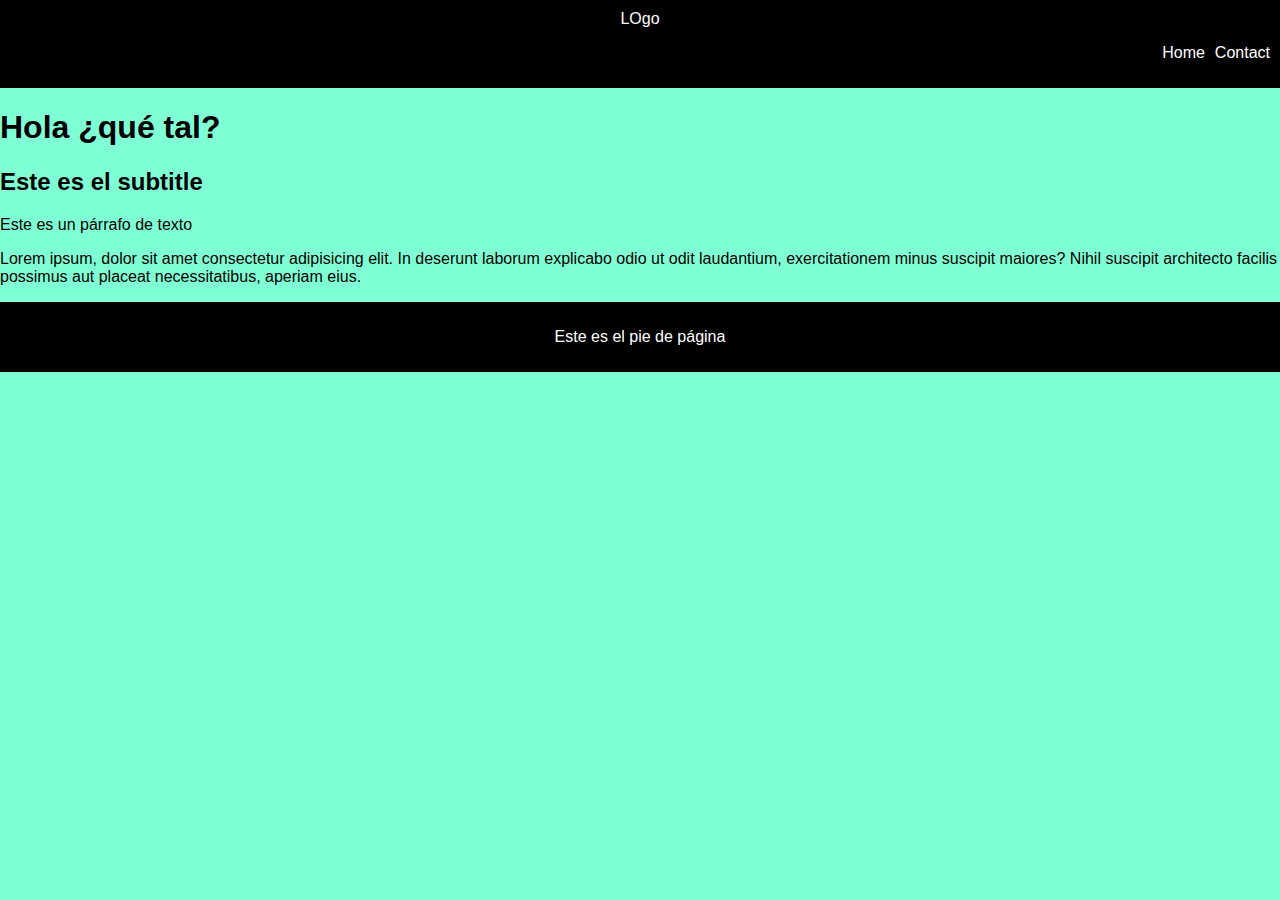
<file: index.html>
<!DOCTYPE html>
<html lang="en">
<head>
    <meta charset="UTF-8">
    <meta name="viewport" content="width=device-width, initial-scale=1.0">
    <link rel="stylesheet" href="styles.css">
    <title>Git - Github</title>
</head>
<body>

    <nav>
        <div class="text-white">
            LOgo
        </div>
        <ul>
            <li>Home</li>
            <li>Contact</li>
        </ul>
    </nav>
    <h1>Hola ¿qué tal?</h1>
    <h2> Este es el subtitle</h2>

    <p>Este es un párrafo de texto</p>

    <p>Lorem ipsum, dolor sit amet consectetur adipisicing elit. In deserunt laborum explicabo odio ut odit laudantium, exercitationem minus suscipit maiores? Nihil suscipit architecto facilis possimus aut placeat necessitatibus, aperiam eius.</p>

    <footer>
        <p>Este es el pie de página</p>
    </footer>
</body>
</html>
</file>
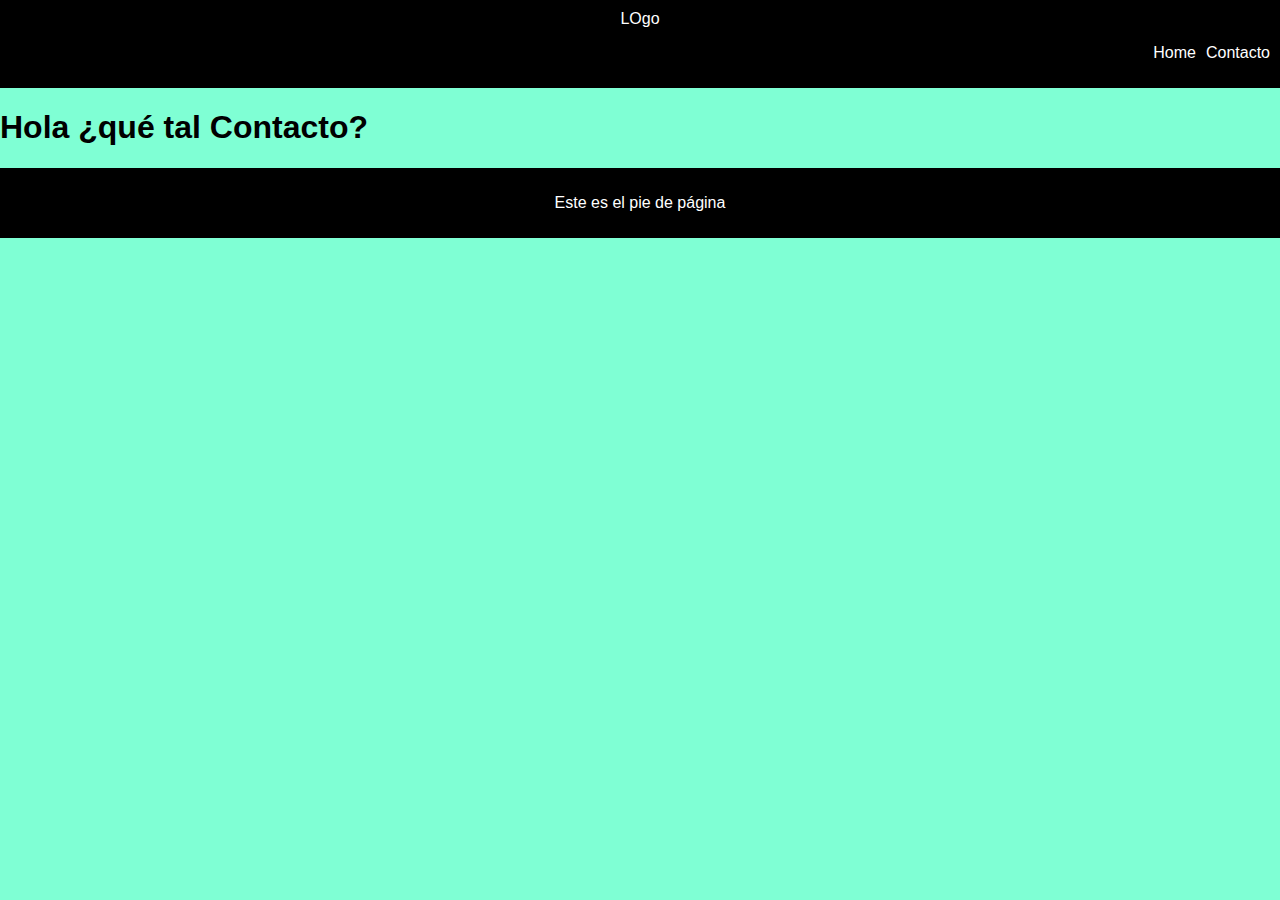
<file: contact.html>
<!DOCTYPE html>
<html lang="en">
<head>
    <meta charset="UTF-8">
    <meta name="viewport" content="width=device-width, initial-scale=1.0">
    <link rel="stylesheet" href="styles.css">
    <title>Git - Github</title>
</head>
<body>

    <nav>
        <div class="text-white">
            LOgo
        </div>
        <ul>
            <li>
                <a href="./index.html">
                    Home
                </a>
            </li>
            <li>
                <a href="./contact.html">
                    Contacto
                </a>
            </li>
        </ul>
    </nav>

    <h1>Hola ¿qué tal Contacto?</h1>

   
    <footer>
        <p>Este es el pie de página</p>
    </footer>
</body>
</html>
</file>
<file: styles.css>
body{
    background-color: aquamarine;
    font-family: Arial, sans-serif;
    margin: 0;
    padding: 0;
    box-sizing: border-box;
}

nav{
    background-color: black;
    color: white;
    text-align: center;
    padding: 10px;
}
nav ul{
    list-style-type: none;
    padding: 0;
    display: flex;
    justify-content: end;
    gap: 10px;
}

a{
    text-decoration: none;
    color: white;
}

footer{
    background-color: black;
    color: white;
    text-align: center;
    padding: 10px;
}
</file>
